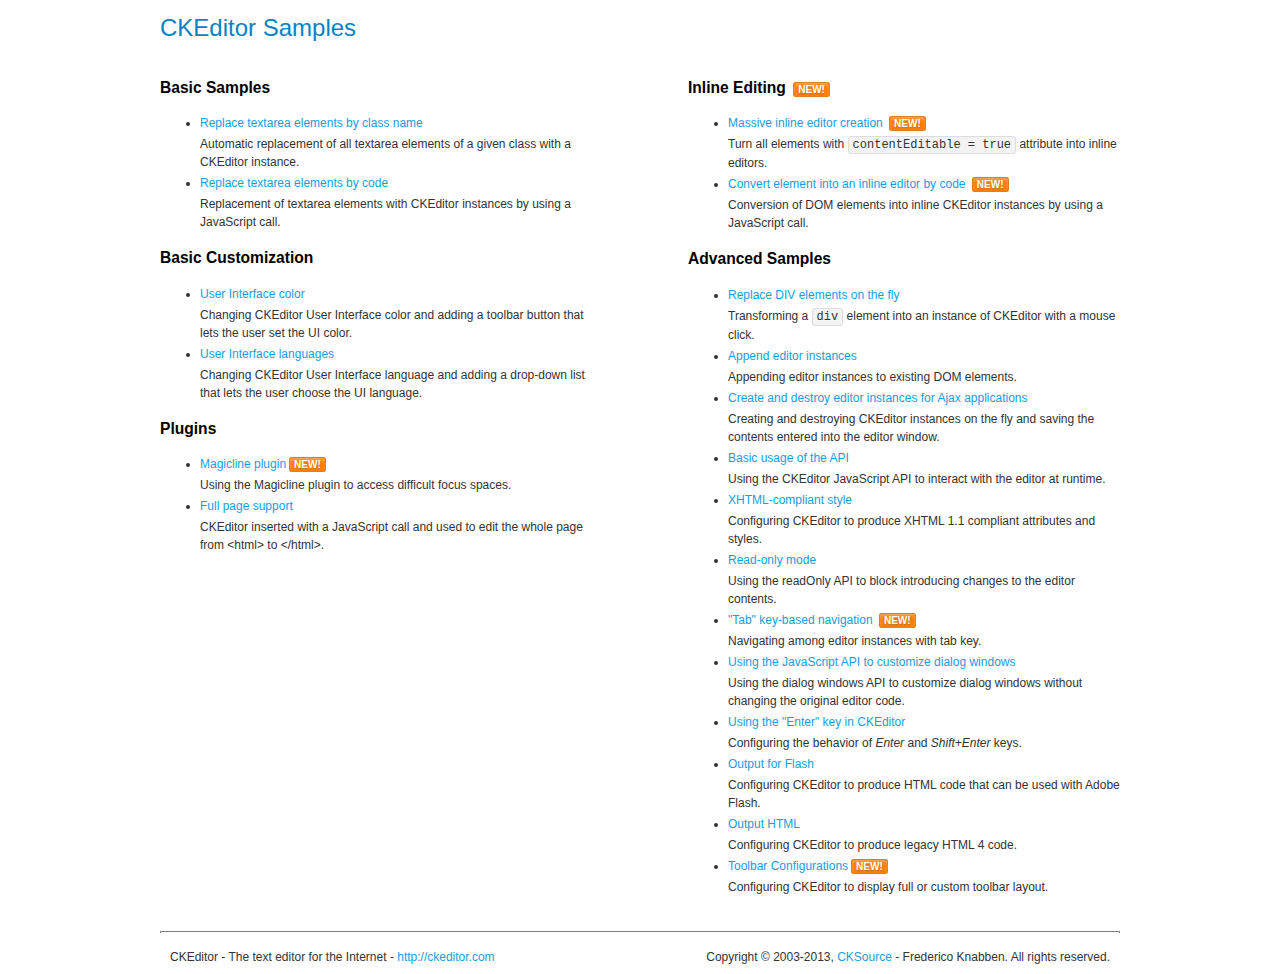
<file: static/assets/ckeditor/samples/index.html>
<!DOCTYPE html>
<!--
Copyright (c) 2003-2013, CKSource - Frederico Knabben. All rights reserved.
For licensing, see LICENSE.html or http://ckeditor.com/license
-->
<html>
<head>
	<title>CKEditor Samples</title>
	<meta charset="utf-8">
	<link rel="stylesheet" href="sample.css">
</head>
<body>
	<h1 class="samples">
		CKEditor Samples
	</h1>
	<div class="twoColumns">
		<div class="twoColumnsLeft">
			<h2 class="samples">
				Basic Samples
			</h2>
			<dl class="samples">
				<dt><a class="samples" href="replacebyclass.html">Replace textarea elements by class name</a></dt>
				<dd>Automatic replacement of all textarea elements of a given class with a CKEditor instance.</dd>

				<dt><a class="samples" href="replacebycode.html">Replace textarea elements by code</a></dt>
				<dd>Replacement of textarea elements with CKEditor instances by using a JavaScript call.</dd>
			</dl>

			<h2 class="samples">
				Basic Customization
			</h2>
			<dl class="samples">
				<dt><a class="samples" href="uicolor.html">User Interface color</a></dt>
				<dd>Changing CKEditor User Interface color and adding a toolbar button that lets the user set the UI color.</dd>

				<dt><a class="samples" href="uilanguages.html">User Interface languages</a></dt>
				<dd>Changing CKEditor User Interface language and adding a drop-down list that lets the user choose the UI language.</dd>
			</dl>


			<h2 class="samples">Plugins</h2>
<dl class="samples">
<dt><a class="samples" href="plugins/magicline/magicline.html">Magicline plugin</a><span class="new">New!</span></dt>
<dd>Using the Magicline plugin to access difficult focus spaces.</dd>

<dt><a class="samples" href="plugins/wysiwygarea/fullpage.html">Full page support</a></dt>
<dd>CKEditor inserted with a JavaScript call and used to edit the whole page from &lt;html&gt; to &lt;/html&gt;.</dd>
</dl>
		</div>
		<div class="twoColumnsRight">
			<h2 class="samples">
				Inline Editing <span class="new">New!</span>
			</h2>
			<dl class="samples">
				<dt><a class="samples" href="inlineall.html">Massive inline editor creation</a> <span class="new">New!</span></dt>
				<dd>Turn all elements with <code>contentEditable = true</code> attribute into inline editors.</dd>

				<dt><a class="samples" href="inlinebycode.html">Convert element into an inline editor by code</a> <span class="new">New!</span></dt>
				<dd>Conversion of DOM elements into inline CKEditor instances by using a JavaScript call.</dd>

				
			</dl>

			<h2 class="samples">
				Advanced Samples
			</h2>
			<dl class="samples">
				<dt><a class="samples" href="divreplace.html">Replace DIV elements on the fly</a></dt>
				<dd>Transforming a <code>div</code> element into an instance of CKEditor with a mouse click.</dd>

				<dt><a class="samples" href="appendto.html">Append editor instances</a></dt>
				<dd>Appending editor instances to existing DOM elements.</dd>

				<dt><a class="samples" href="ajax.html">Create and destroy editor instances for Ajax applications</a></dt>
				<dd>Creating and destroying CKEditor instances on the fly and saving the contents entered into the editor window.</dd>

				<dt><a class="samples" href="api.html">Basic usage of the API</a></dt>
				<dd>Using the CKEditor JavaScript API to interact with the editor at runtime.</dd>

				<dt><a class="samples" href="xhtmlstyle.html">XHTML-compliant style</a></dt>
				<dd>Configuring CKEditor to produce XHTML 1.1 compliant attributes and styles.</dd>

				<dt><a class="samples" href="readonly.html">Read-only mode</a></dt>
				<dd>Using the readOnly API to block introducing changes to the editor contents.</dd>

				<dt><a class="samples" href="tabindex.html">"Tab" key-based navigation</a> <span class="new">New!</span></dt>
				<dd>Navigating among editor instances with tab key.</dd>


				
<dt><a class="samples" href="plugins/dialog/dialog.html">Using the JavaScript API to customize dialog windows</a></dt>
<dd>Using the dialog windows API to customize dialog windows without changing the original editor code.</dd>

<dt><a class="samples" href="plugins/enterkey/enterkey.html">Using the &quot;Enter&quot; key in CKEditor</a></dt>
<dd>Configuring the behavior of <em>Enter</em> and <em>Shift+Enter</em> keys.</dd>

<dt><a class="samples" href="plugins/htmlwriter/outputforflash.html">Output for Flash</a></dt>
<dd>Configuring CKEditor to produce HTML code that can be used with Adobe Flash.</dd>

<dt><a class="samples" href="plugins/htmlwriter/outputhtml.html">Output HTML</a></dt>
<dd>Configuring CKEditor to produce legacy HTML 4 code.</dd>

<dt><a class="samples" href="plugins/toolbar/toolbar.html">Toolbar Configurations</a><span class="new">New!</span></dt>
<dd>Configuring CKEditor to display full or custom toolbar layout.</dd>

			</dl>
		</div>
	</div>
	<div id="footer">
		<hr>
		<p>
			CKEditor - The text editor for the Internet - <a class="samples" href="http://ckeditor.com/">http://ckeditor.com</a>
		</p>
		<p id="copy">
			Copyright &copy; 2003-2013, <a class="samples" href="http://cksource.com/">CKSource</a> - Frederico Knabben. All rights reserved.
		</p>
	</div>
</body>
</html>
</file>
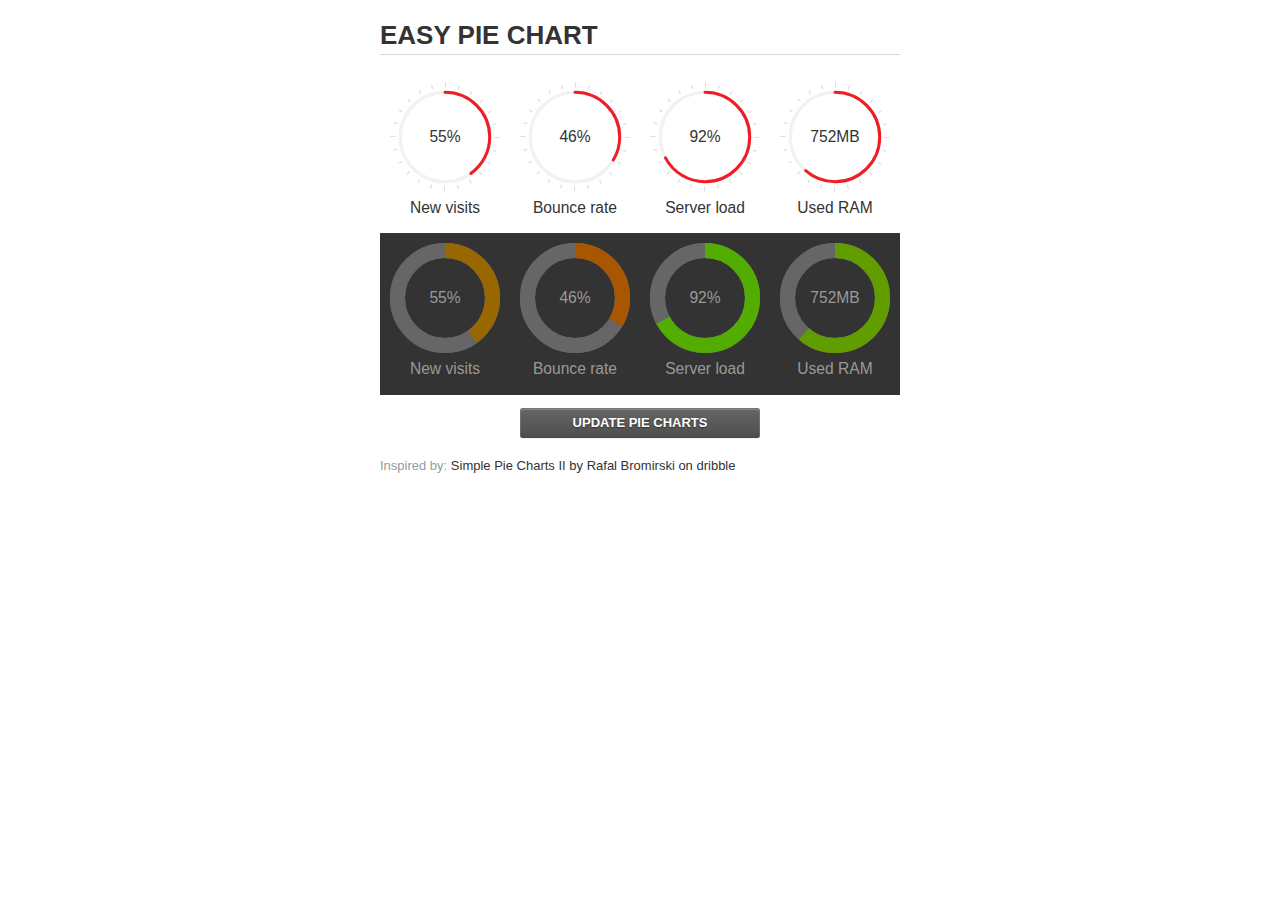
<file: static/assets/jquery-easy-pie-chart/examples/index.html>
<!doctype html>
<html>
    <head>
        <meta charset="utf-8">
        <title>Easy Pie Chart</title>
        <script type="text/javascript" src="https://ajax.googleapis.com/ajax/libs/jquery/1.7.2/jquery.min.js"></script>
        <script type="text/javascript" src="http://html5shiv.googlecode.com/svn/trunk/html5.js"></script>
        <script type="text/javascript" src="excanvas.js"></script>
        <script type="text/javascript" src="../jquery.easy-pie-chart.js"></script>

        <link rel="stylesheet" type="text/css" href="style.css" media="screen">
        <link rel="stylesheet" type="text/css" href="../jquery.easy-pie-chart.css" media="screen">

        <meta name="viewport" content="width=device-width, initial-scale=1.0">

        <script type="text/javascript">
            var initPieChart = function() {
                $('.percentage').easyPieChart({
                    animate: 1000
                });
                $('.percentage-light').easyPieChart({
                    barColor: function(percent) {
                        percent /= 100;
                        return "rgb(" + Math.round(255 * (1-percent)) + ", " + Math.round(255 * percent) + ", 0)";
                    },
                    trackColor: '#666',
                    scaleColor: false,
                    lineCap: 'butt',
                    lineWidth: 15,
                    animate: 1000
                });

                $('.updateEasyPieChart').on('click', function(e) {
                  e.preventDefault();
                  $('.percentage, .percentage-light').each(function() {
                    var newValue = Math.round(100*Math.random());
                    $(this).data('easyPieChart').update(newValue);
                    $('span', this).text(newValue);
                  });
                });
            };
        </script>
    </head>
    <body onload="initPieChart();">
        <div class="container">
            <h1>EASY PIE CHART</h1>
            <div class="chart">
                <div class="percentage success" data-percent="55"><span>55</span>%</div>
                <div class="label">New visits</div>
            </div>
            <div class="chart">
                <div class="percentage" data-percent="46"><span>46</span>%</div>
                <div class="label">Bounce rate</div>
            </div>
            <div class="chart">
                <div class="percentage" data-percent="92"><span>92</span>%</div>
                <div class="label">Server load</div>
            </div>
            <div class="chart">
                <div class="percentage" data-percent="84"><span>752</span>MB</div>
                <div class="label">Used RAM</div>
            </div>
            <div style="clear:both;"></div>
            <div class="dark">
                <div class="chart">
                    <div id="sparkline_bar" class="percentage-light" data-percent="55"><span>55</span>%</div>
                    <div class="label">New visits</div>
                </div>
                <div class="chart">
                    <div id="sparkline_bar" class="percentage-light" data-percent="46"><span>46</span>%</div>
                    <div class="label">Bounce rate</div>
                </div>
                <div class="chart">
                    <div class="percentage-light" data-percent="92"><span>92</span>%</div>
                    <div class="label">Server load</div>
                </div>
                <div class="chart">
                    <div class="percentage-light" data-percent="84"><span>752</span>MB</div>
                    <div class="label">Used RAM</div>
                </div>
                <div style="clear:both;"></div>
            </div>

            <p><a href="#" class="button updateEasyPieChart">Update pie charts</a></p>

            <p class="credits">Inspired by: <a href="http://drbl.in/ezuc" target="_blank">Simple Pie Charts II by Rafal Bromirski on dribble</a></p>
        </div>
    </body>
</html>
</file>
<file: static/assets/ckeditor/samples/sample.css>
/*
Copyright (c) 2003-2013, CKSource - Frederico Knabben. All rights reserved.
For licensing, see LICENSE.html or http://ckeditor.com/license
*/

html, body, h1, h2, h3, h4, h5, h6, div, span, blockquote, p, address, form, fieldset, img, ul, ol, dl, dt, dd, li, hr, table, td, th, strong, em, sup, sub, dfn, ins, del, q, cite, var, samp, code, kbd, tt, pre
{
	line-height: 1.5em;
}

body
{
	padding: 10px 30px;
}

input, textarea, select, option, optgroup, button, td, th
{
	font-size: 100%;
}

pre, code, kbd, samp, tt
{
	font-family: monospace,monospace;
	font-size: 1em;
}

body {
    width: 960px;
    margin: 0 auto;
}

code
{
	background: #f3f3f3;
	border: 1px solid #ddd;
	padding: 1px 4px;

	-moz-border-radius: 3px;
	-webkit-border-radius: 3px;
	border-radius: 3px;
}

.new
{
	background: #FF7E00;
	border: 1px solid #DA8028;
	color: #fff;
	font-size: 10px;
	font-weight: bold;
	padding: 1px 4px;
	text-shadow: 0 1px 0 #C97626;
	text-transform: uppercase;
	margin: 0 0 0 3px;

	-moz-border-radius: 3px;
	-webkit-border-radius: 3px;
	border-radius: 3px;

	-moz-box-shadow: 0 2px 3px 0 #FFA54E inset;
	-webkit-box-shadow: 0 2px 3px 0 #FFA54E inset;
	box-shadow: 0 2px 3px 0 #FFA54E inset;
}

h1.samples
{
	color: #0782C1;
	font-size: 200%;
	font-weight: normal;
	margin: 0;
	padding: 0;
}

h1.samples a
{
	color: #0782C1;
	text-decoration: none;
	border-bottom: 1px dotted #0782C1;
}

.samples a:hover
{
	border-bottom: 1px dotted #0782C1;
}

h2.samples
{
	color: #000000;
	font-size: 130%;
	margin: 15px 0 0 0;
	padding: 0;
}

p, blockquote, address, form, pre, dl, h1.samples, h2.samples
{
	margin-bottom: 15px;
}

ul.samples
{
	margin-bottom: 15px;
}

.clear
{
	clear: both;
}

fieldset
{
	margin: 0;
	padding: 10px;
}

body, input, textarea
{
	color: #333333;
	font-family: Arial, Helvetica, sans-serif;
}

body
{
	font-size: 75%;
}

a.samples
{
	color: #189DE1;
	text-decoration: none;
}

form
{
	margin: 0;
	padding: 0;
}

pre.samples
{
	background-color: #F7F7F7;
	border: 1px solid #D7D7D7;
	overflow: auto;
	padding: 0.25em;
	white-space: pre-wrap; /* CSS 2.1 */
	word-wrap: break-word; /* IE7 */
	-moz-tab-size: 4;
	-o-tab-size: 4;
	-webkit-tab-size: 4;
	tab-size: 4;
}

#footer
{
	clear: both;
	padding-top: 10px;
}

#footer hr
{
	margin: 10px 0 15px 0;
	height: 1px;
	border: solid 1px gray;
	border-bottom: none;
}

#footer p
{
	margin: 0 10px 10px 10px;
	float: left;
}

#footer #copy
{
	float: right;
}

#outputSample
{
	width: 100%;
	table-layout: fixed;
}

#outputSample thead th
{
	color: #dddddd;
	background-color: #999999;
	padding: 4px;
	white-space: nowrap;
}

#outputSample tbody th
{
	vertical-align: top;
	text-align: left;
}

#outputSample pre
{
	margin: 0;
	padding: 0;
}

.description
{
	border: 1px dotted #B7B7B7;
	margin-bottom: 10px;
	padding: 10px 10px 0;
	overflow: hidden;
}

label
{
	display: block;
	margin-bottom: 6px;
}

/**
 *	CKEditor editables are automatically set with the "cke_editable" class
 *	plus cke_editable_(inline|themed) depending on the editor type.
 */

/* Style a bit the inline editables. */
.cke_editable.cke_editable_inline
{
	cursor: pointer;
}

/* Once an editable element gets focused, the "cke_focus" class is
   added to it, so we can style it differently. */
.cke_editable.cke_editable_inline.cke_focus
{
	box-shadow: inset 0px 0px 20px 3px #ddd, inset 0 0 1px #000;
	outline: none;
	background: #eee;
	cursor: text;
}

/* Avoid pre-formatted overflows inline editable. */
.cke_editable_inline pre
{
	white-space: pre-wrap;
	word-wrap: break-word;
}

/**
 *	Samples index styles.
 */

.twoColumns,
.twoColumnsLeft,
.twoColumnsRight
{
	overflow: hidden;
}

.twoColumnsLeft,
.twoColumnsRight
{
	width: 45%;
}

.twoColumnsLeft
{
	float: left;
}

.twoColumnsRight
{
	float: right;
}

dl.samples
{
	padding: 0 0 0 40px;
}
dl.samples > dt
{
	display: list-item;
	list-style-type: disc;
	list-style-position: outside;
	margin: 0 0 3px;
}
dl.samples > dd
{
	margin: 0 0 3px;
}
.warning
{
    color: #ff0000;
	background-color: #FFCCBA;
    border: 2px dotted #ff0000;
	padding: 15px 10px;
	margin: 10px 0;
}

/* Used on inline samples */

blockquote
{
	font-style: italic;
	font-family: Georgia, Times, "Times New Roman", serif;
	padding: 2px 0;
	border-style: solid;
	border-color: #ccc;
	border-width: 0;
}

.cke_contents_ltr blockquote
{
	padding-left: 20px;
	padding-right: 8px;
	border-left-width: 5px;
}

.cke_contents_rtl blockquote
{
	padding-left: 8px;
	padding-right: 20px;
	border-right-width: 5px;
}

img.right {
    border: 1px solid #ccc;
    float: right;
    margin-left: 15px;
    padding: 5px;
}

img.left {
    border: 1px solid #ccc;
    float: left;
    margin-right: 15px;
    padding: 5px;
}
</file>
<file: static/assets/jquery-easy-pie-chart/examples/style.css>
body {
    font: 13px/1.4 'Helvetica Neue', 'Helvetica','Arial', sans-serif;
    color: #333;
}

.container {
    width: 520px;
    margin: auto;
}

h1 {
    border-bottom: 1px solid #d9d9d9;
}

a {
    color: #be2221;
    text-decoration: none;
}

.chart {
    float: left;
    margin: 10px;
}

.percentage,
.label {
    text-align: center;
    color: #333;
    font-weight: 100;
    font-size: 1.2em;
    margin-bottom: 0.3em;
}

.credits {
    padding-top: 0.5em;
    clear: both;
    color: #999;
}

.credits a {
    color: #333;
}

.dark {
    background: #333;
}

.dark .percentage-light,
.dark .label {
    text-align: center;
    color: #999;
    font-weight: 100;
    font-size: 1.2em;
    margin-bottom: 0.3em;
}


.button {
  -webkit-box-shadow: inset 0 0 1px #000, inset 0 1px 0 1px rgba(255,255,255,0.2), 0 1px 1px -1px rgba(0, 0, 0, .5);
  -moz-box-shadow: inset 0 0 1px #000, inset 0 1px 0 1px rgba(255,255,255,0.2), 0 1px 1px -1px rgba(0, 0, 0, .5);
  box-shadow: inset 0 0 1px #000, inset 0 1px 0 1px rgba(255,255,255,0.2), 0 1px 1px -1px rgba(0, 0, 0, .5);
  -webkit-border-radius: 3px;
  -moz-border-radius: 3px;
  border-radius: 3px;
  padding: 6px 20px;
  font-weight: bold;
  text-transform: uppercase;
  display: block;
  margin: auto;
  max-width: 200px;
  text-align: center;
  background-color: #5c5c5c;
  background-image: -moz-linear-gradient(top, #666666, #4d4d4d);
  background-image: -ms-linear-gradient(top, #666666, #4d4d4d);
  background-image: -webkit-gradient(linear, 0 0, 0 100%, from(#666666), to(#4d4d4d));
  background-image: -webkit-linear-gradient(top, #666666, #4d4d4d);
  background-image: -o-linear-gradient(top, #666666, #4d4d4d);
  background-image: linear-gradient(top, #666666, #4d4d4d);
  background-repeat: repeat-x;
  filter: progid:DXImageTransform.Microsoft.gradient(startColorstr='#666666', endColorstr='#4d4d4d', GradientType=0);
  color: #ffffff;
  text-shadow: 0 1px 1px #333333;
}
.button:hover {
  color: #ffffff;
  text-decoration: none;
  background-color: #616161;
  background-image: -moz-linear-gradient(top, #6b6b6b, #525252);
  background-image: -ms-linear-gradient(top, #6b6b6b, #525252);
  background-image: -webkit-gradient(linear, 0 0, 0 100%, from(#6b6b6b), to(#525252));
  background-image: -webkit-linear-gradient(top, #6b6b6b, #525252);
  background-image: -o-linear-gradient(top, #6b6b6b, #525252);
  background-image: linear-gradient(top, #6b6b6b, #525252);
  background-repeat: repeat-x;
  filter: progid:DXImageTransform.Microsoft.gradient(startColorstr='#6b6b6b', endColorstr='#525252', GradientType=0);
}
.button:active {
  background-color: #575757;
  background-image: -moz-linear-gradient(top, #616161, #474747);
  background-image: -ms-linear-gradient(top, #616161, #474747);
  background-image: -webkit-gradient(linear, 0 0, 0 100%, from(#616161), to(#474747));
  background-image: -webkit-linear-gradient(top, #616161, #474747);
  background-image: -o-linear-gradient(top, #616161, #474747);
  background-image: linear-gradient(top, #616161, #474747);
  background-repeat: repeat-x;
  filter: progid:DXImageTransform.Microsoft.gradient(startColorstr='#616161', endColorstr='#474747', GradientType=0);
  -webkit-transform: translate(0, 1px);
  -moz-transform: translate(0, 1px);
  -ms-transform: translate(0, 1px);
  -o-transform: translate(0, 1px);
  transform: translate(0, 1px);
}
.button:disabled {
  background-color: #dddddd;
  background-image: -moz-linear-gradient(top, #e7e7e7, #cdcdcd);
  background-image: -ms-linear-gradient(top, #e7e7e7, #cdcdcd);
  background-image: -webkit-gradient(linear, 0 0, 0 100%, from(#e7e7e7), to(#cdcdcd));
  background-image: -webkit-linear-gradient(top, #e7e7e7, #cdcdcd);
  background-image: -o-linear-gradient(top, #e7e7e7, #cdcdcd);
  background-image: linear-gradient(top, #e7e7e7, #cdcdcd);
  background-repeat: repeat-x;
  filter: progid:DXImageTransform.Microsoft.gradient(startColorstr='#e7e7e7', endColorstr='#cdcdcd', GradientType=0);
  color: #939393;
  text-shadow: 0 1px 1px #fff;
}

@media screen and (max-device-width: 480px) {
  .container{
    width: 100%;
  }
}
</file>
